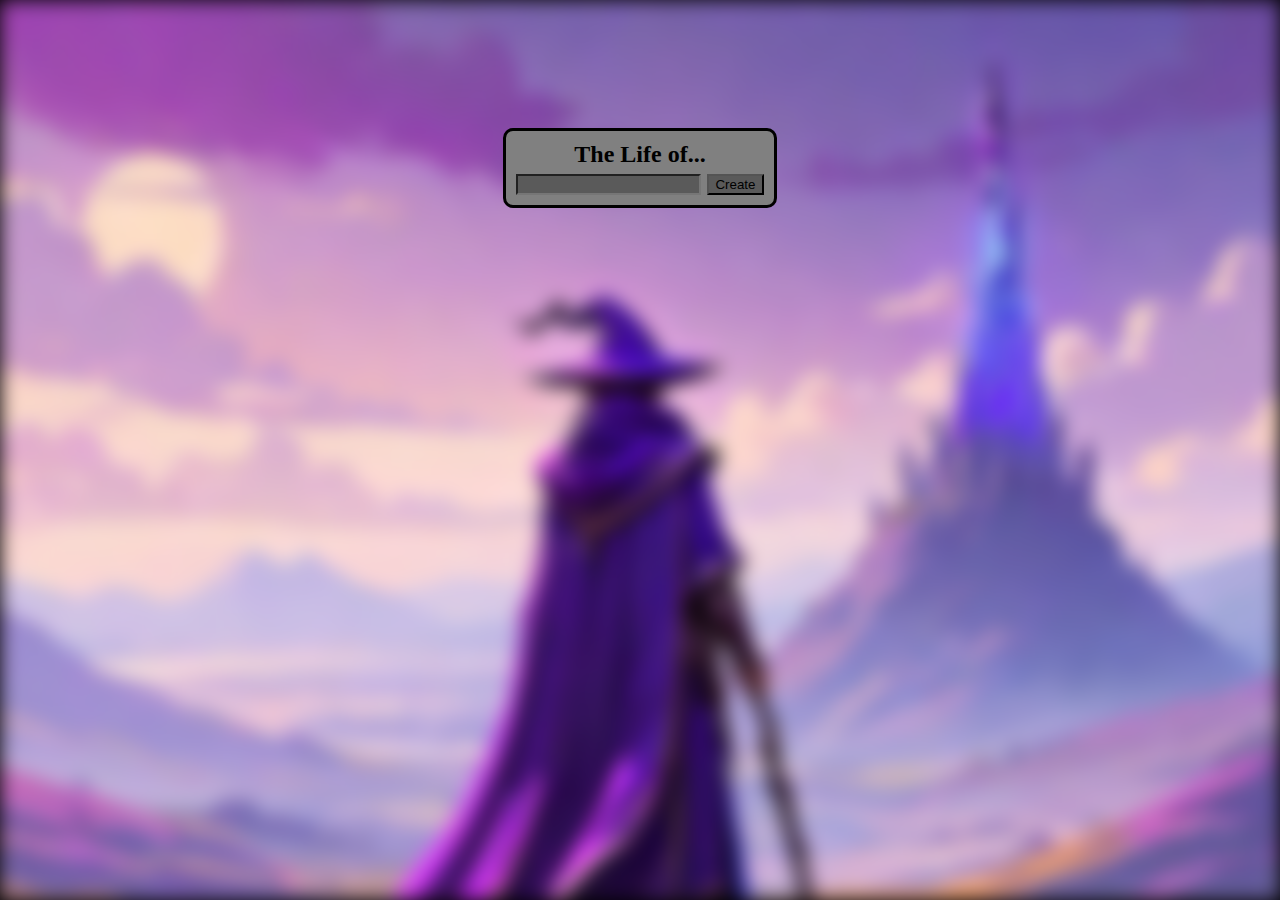
<file: index.html>
<!DOCTYPE html>
<html lang="en">
<head>
    <title>Ephemeral</title>

    <!-- basic template -->
    <meta charset="UTF-8">
    <meta name="viewport" content="width=device-width, initial-scale=1.0">
    
    <!-- styles -->
    <link rel="stylesheet" href="style.css">
    <link rel="stylesheet" href="styles/intro.css">

    <!-- scripts -->
    <script src="logic.js" defer></script>
</head>
<body>
    <div id="intro">
        <div class="intro-background"></div>
        <div class="intro-contents">
            <h2>The Life of...</p>
            <input type="text">
            <button onclick="createCharacter()">Create</button>
        </div>
    </div>
    <div id="stats">
        <img src="images/person.png" alt="picture of character">
        <div id="character-details">
            <p id="name">Loading...</p>
            <p id="age">Loading...</p>
        </div>
        <div id="character-status">
            <div class="status-bar">
                <div id="happiness-bar"></div>
            </div>

            <div class="status-bar">
                <div id="sanity-bar"></div>
            </div>

            <div class="status-bar">
                <div id="health-bar"></div>
            </div>
        </div>
    </div>
    <h1 id="placeholder">Placeholder</h1>
</body>
</html>
</file>
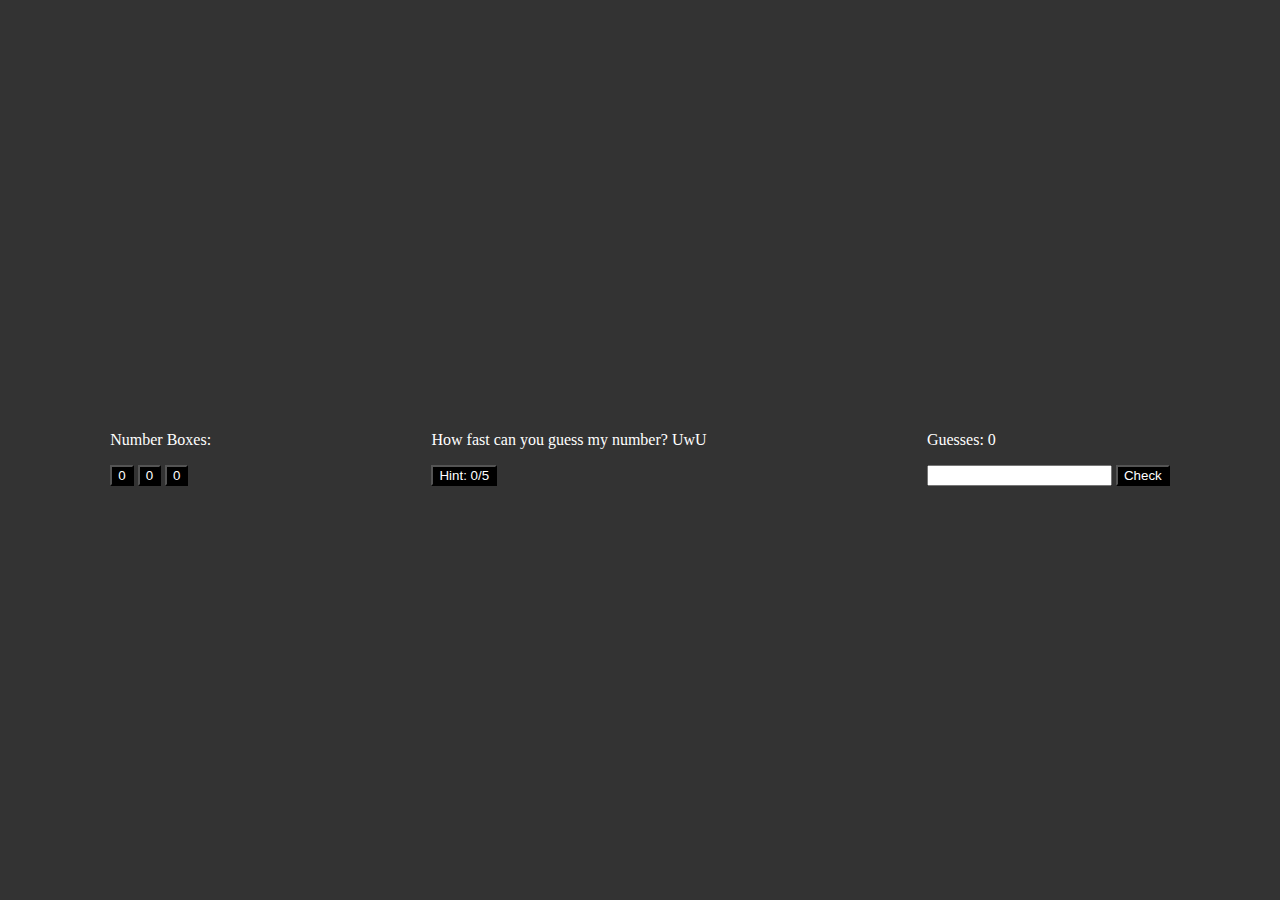
<file: numberGuessing/index.html>
<!DOCTYPE html>
<html lang="en">
<head>
    <title>Number Guessing</title>

    <meta charset="UTF-8">
    <meta name="viewport" content="width=device-width, initial-scale=1.0">

    <link rel="stylesheet" href="style.css">
    <script src="logic.js" defer></script>
</head>
<body>

    <div>
        <p>Number Boxes:</p>
        <button id="numberButton" onclick="incrementNumber()">0</button>
        <button id="numberButton2" onclick="incrementNumber2()">0</button>
        <button id="numberButton3" onclick="incrementNumber3()">0</button>
    </div>
    
    <div>
        <p>How fast can you guess my number? UwU</p>
        <button id="hintButton" onclick="giveHint()">Hint: 0/5</button>
    </div>

    <div>
        <p id="guessCounter">Guesses: 0</p>
        <input type="text">
        <button onclick="checkForNumber()">Check</button>
    </div>

</body>
</html>
</file>
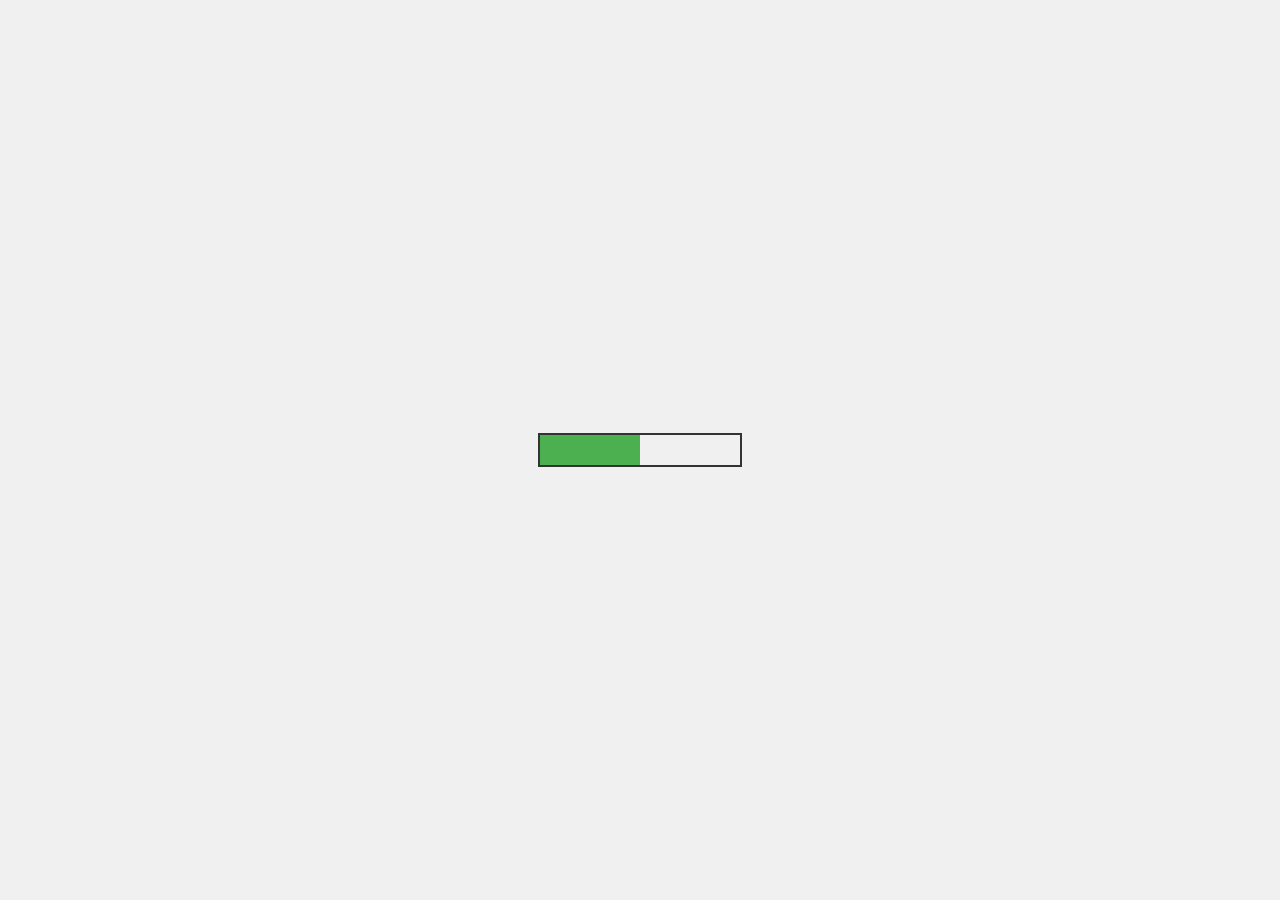
<file: barTesting/html.html>
<!DOCTYPE html>
<html lang="en">
<head>
    <meta charset="UTF-8">
    <meta name="viewport" content="width=device-width, initial-scale=1.0">
    <link rel="stylesheet" href="css.css">
    <title>Health Bar</title>
</head>
<body>
    <div class="health-bar" id="healthBar">
        <div class="fill" id="healthFill"></div>
    </div>

    <script src="js.js"></script>
</body>
</html>
</file>
<file: style.css>
* {
    background-color: rgb(90, 90, 90);
    
    margin: 0;
}

#stats {
    background-color: rgb(37, 37, 37);

    height: 10vh;
    
    border-bottom: 0.5vh solid transparent;
    border-image: url(images/purple_aesthetic.png) 1 repeat;
}

#stats img {
    background-color: rgb(145, 145, 145);

    width: 9vh;
    height: 9vh;

    margin: 0.5vh;
    float: left;

    border: 0.1vh solid black;
    border-radius: 100vh;
}

#character-details {
    background-color: inherit;
}

#name {
    font-size: 3vh;
    color: white;
    background-color: inherit;
}

#age {
    font-size: 1.5vh;
    color: white;
    background-color: inherit;
}

.status-bar {
    background-color: #fff;

    display: flex;
    float: right;
    margin-right: 1vw;

    width: 10vw;
    height: 2vh;

    border: 2px solid #333;
    border-radius: 100px;

    position: relative;
}

#health-bar {
    border-radius: inherit;

    height: inherit;

    background-color: #4caf50;
    transition: width 0.1s ease-in-out;
}

#sanity-bar {
    border-radius: inherit;

    height: inherit;

    background-color: #e847fd;
    transition: width 0.1s ease-in-out;
}

#happiness-bar {
    border-radius: inherit;

    height: inherit;

    background-color: #eeff00;
    transition: width 0.1s ease-in-out;
}
</file>
<file: styles/intro.css>
#intro {
    z-index: 10;
    position: absolute;
    height: 100vh;
    width: 100vw;
    background-size: cover;
    background-color: black;
}

.intro-background {
    z-index: 11;

    position: absolute;
    
    height: 100vh;
    width: 100vw;
    background-image: url(../images/landscape.png);
    background-size: cover;
    filter: blur(10px);
}

.intro-contents {
    z-index: 12;

    position: absolute;
    
    height: 100vh;
    width: 100vw;
    text-align: center;

    background: none
}

.intro-contents > * {
    display: inline-block;
    background-color: gray;
    border: 3px solid black;
    border-radius: 10px;
    padding: 10px;
}

.intro-contents h2 {
    margin: 10vw;
}
</file>
<file: numberGuessing/style.css>
body {
    display: flex;
    justify-content: center;
    align-items: center;
    height: 100vh;
    width: 100vw;
    margin: 0;

    background-color: rgb(51, 51, 51);
    color: white;
}

div {
    margin: auto;
}

button {
    margin: auto;
    background-color: black;
    color: white;
}
</file>
<file: barTesting/css.css>
body {
    display: flex;
    justify-content: center;
    align-items: center;
    height: 100vh;
    margin: 0;
    background-color: #f0f0f0;
}

.health-bar {
    width: 200px;
    height: 30px;
    border: 2px solid #333;
    position: relative;
}

.fill {
    height: 100%;
    background-color: #4caf50;
    transition: width 0.5s ease-in-out;
}
</file>
